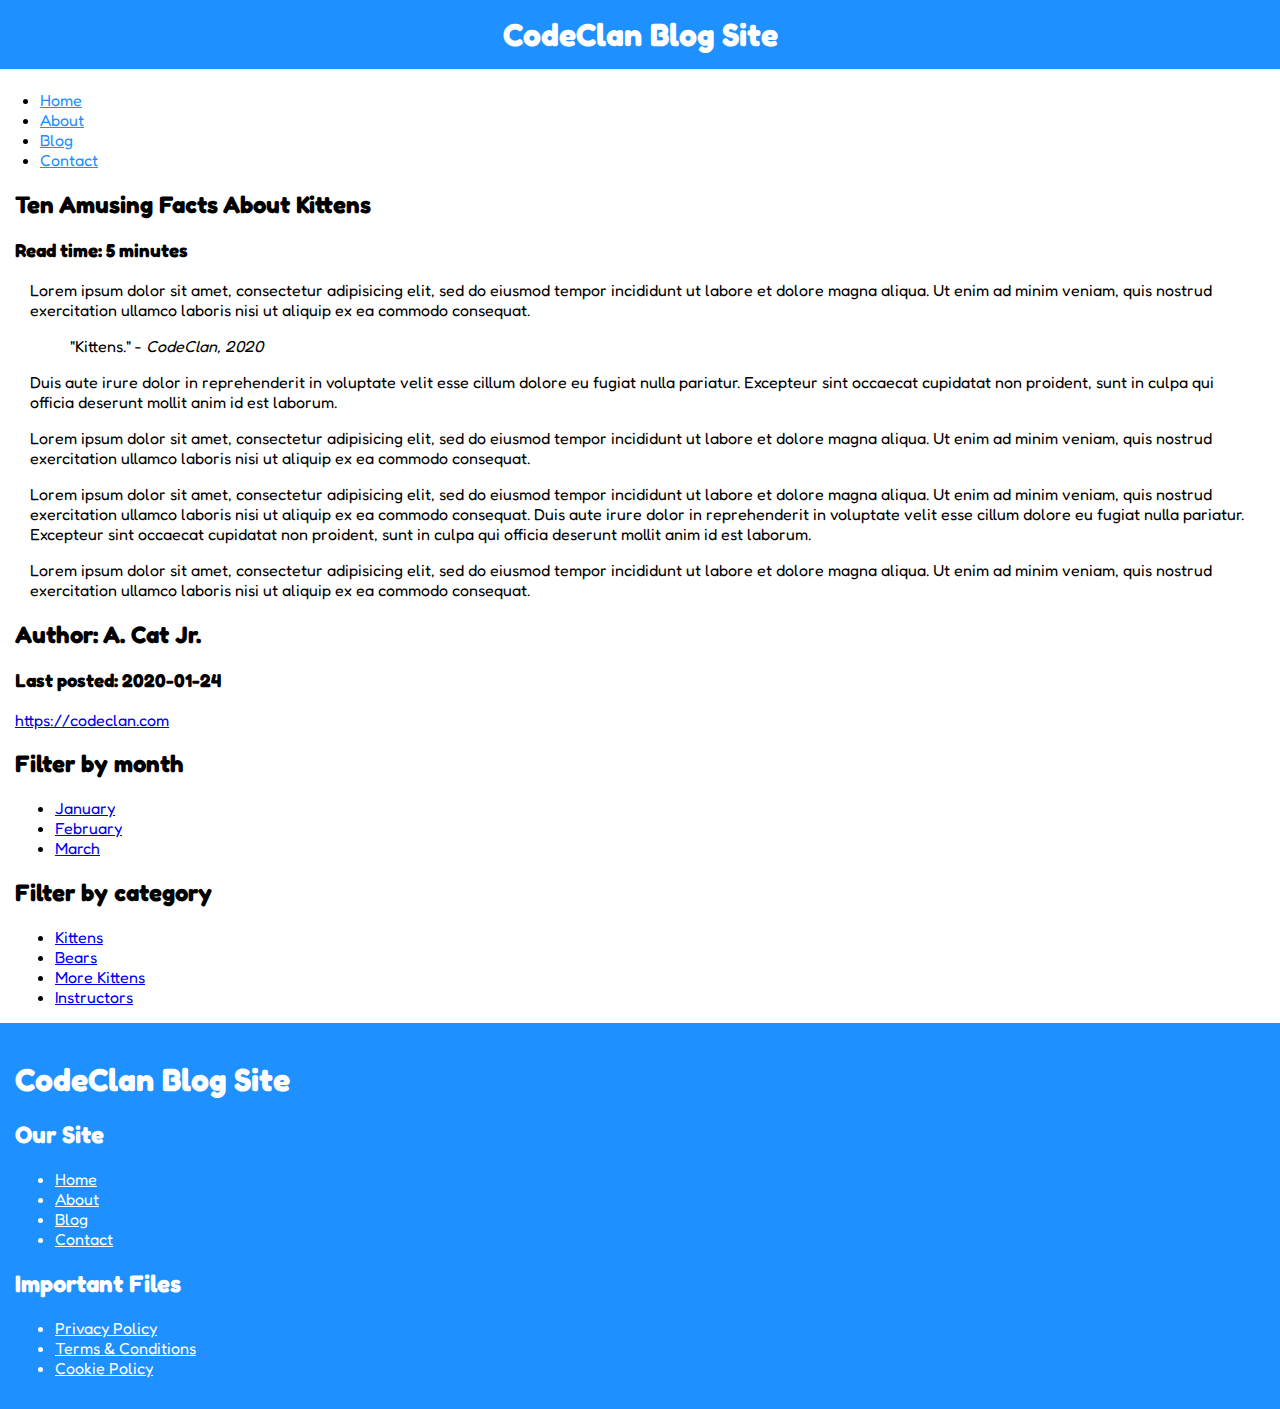
<file: 01_html/lesson_code/index.html>
<!DOCTYPE html>
<html lang="en">
<head>
  <meta charset="UTF-8">
  <meta http-equiv="X-UA-Compatible" content="IE=edge">
  <meta name="viewport" content="width=device-width, initial-scale=1.0">
  <title>CodeClan Blog Site</title>
  <link href="https://fonts.googleapis.com/css2?family=Fredoka+One&display=swap" rel="stylesheet">
  <link rel="stylesheet" href="style.css">
</head>
<body>
  <header>
    <h1 id="header-logo">CodeClan Blog Site</h1>
    <nav>
      <ul>
        <li>
          <a class="dodgerblue-link" href="/home">Home</a>
        </li>
        <li>
          <a class="dodgerblue-link" href="/about">About</a>
        </li>
        <li>
          <a class="dodgerblue-link" href="/blog">Blog</a>
        </li>
        <li>
          <a class="dodgerblue-link" href="/contact">Contact</a>
        </li>
      </ul>
    </nav>
  </header>
  <main>
    <article>
      <header>
          <h2>Ten Amusing Facts About Kittens</h2>
          <h3>Read time: 5 minutes</h3>
      </header>
      <main>
        <p>
          Lorem ipsum dolor sit amet, consectetur adipisicing elit, sed do eiusmod tempor incididunt ut labore et dolore
          magna aliqua. Ut enim ad minim veniam, quis nostrud exercitation ullamco laboris nisi ut aliquip ex ea commodo
          consequat.
        </p>
        <blockquote cite="https://codeclan.com/">
          "Kittens." - <cite>CodeClan, 2020</cite>
        </blockquote>
        <p>
          Duis aute irure dolor in reprehenderit in voluptate velit esse cillum dolore eu fugiat nulla pariatur.
          Excepteur sint occaecat cupidatat non proident, sunt in culpa qui officia deserunt mollit anim id est laborum.
        </p>
        <p>
          Lorem ipsum dolor sit amet, consectetur adipisicing elit, sed do eiusmod tempor incididunt ut labore et dolore
          magna aliqua. Ut enim ad minim veniam, quis nostrud exercitation ullamco laboris nisi ut aliquip ex ea commodo
          consequat.
        </p>
        <p>
          Lorem ipsum dolor sit amet, consectetur adipisicing elit, sed do eiusmod tempor incididunt ut labore et dolore
          magna aliqua. Ut enim ad minim veniam, quis nostrud exercitation ullamco laboris nisi ut aliquip ex ea commodo
          consequat.
          Duis aute irure dolor in reprehenderit in voluptate velit esse cillum dolore eu fugiat nulla pariatur.
          Excepteur sint occaecat cupidatat non proident, sunt in culpa qui officia deserunt mollit anim id est laborum.
        </p>
        <p>
          Lorem ipsum dolor sit amet, consectetur adipisicing elit, sed do eiusmod tempor incididunt ut labore et dolore
          magna aliqua. Ut enim ad minim veniam, quis nostrud exercitation ullamco laboris nisi ut aliquip ex ea commodo
          consequat.
        </p>
      </main>
      <footer>
          <h2>Author: A. Cat Jr.</h2>
          <h3>Last posted: 2020-01-24</h3>
          <a href="https://codeclan.com/" target="_blank">https://codeclan.com</a>
      </footer>
    </article>
    <aside>
      <section>
        <h2>Filter by month</h2>
        <nav>
          <ul>
            <li><a href="/blog/month/january">January</a></li>
            <li><a href="/blog/month/february">February</a></li>
            <li><a href="/blog/month/march">March</a></li>
          </ul>
        </nav>
      </section>
      <section>
        <h2>Filter by category</h2>
        <nav>
          <ul>
            <li><a href="/blog/kittens">Kittens</a></li>
            <li><a href="/blog/bears">Bears</a></li>
            <li><a href="/blog/morekittens">More Kittens</a></li>
            <li><a href="/blog/instructors">Instructors</a></li>
          </ul>
        </nav>
      </section>
    </aside>
  </main>
  <footer>
    <h1>CodeClan Blog Site</h1>
    <div id="footer-container">
      <section>
        <h2>Our Site</h2>
        <nav>
          <ul>
            <li><a href="/home">Home</a></li>
            <li><a href="/about">About</a></li>
            <li><a href="/blog">Blog</a></li>
            <li><a href="/contact">Contact</a></li>
          </ul>
        </nav>
      </section>
      <section>
        <h2>Important Files</h2>
        <nav>
          <ul>
            <li><a href="/">Privacy Policy</a></li>
            <li><a href="/">Terms & Conditions</a></li>
            <li><a href="/">Cookie Policy</a></li>
          </ul>
        </nav>
      </section>
    </div>
  </footer>
</body>
</html>
</file>
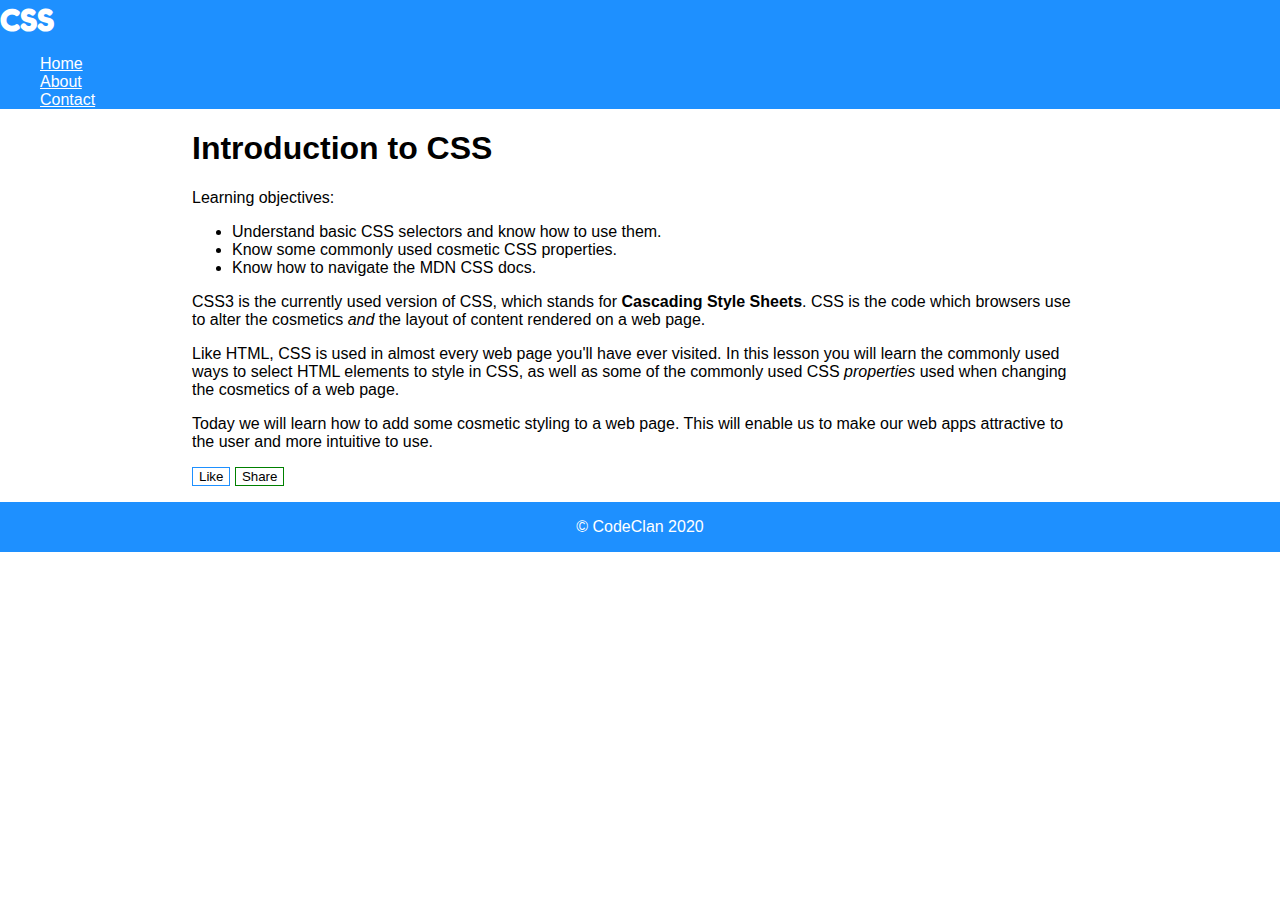
<file: 02_css/end_code/index.html>
<!DOCTYPE html>
<html lang="en">
<head>
  <meta charset="UTF-8">
  <meta name="viewport" content="width=device-width, initial-scale=1.0">
  <link rel="stylesheet" href="style.css">
  <link href="https://fonts.googleapis.com/css2?family=Fredoka+One&display=swap" rel="stylesheet">
  <title>CSS</title>
</head>
<body>
  <header>
    <h1 id="logo">CSS</h1>
    <nav>
      <ul>
        <li>
          <a href="/">Home</a>
        </li>
        <li>
          <a href="/">About</a>
        </li>
        <li>
          <a href="/">Contact</a>
        </li>
      </ul>
    </nav>
  </header>
  <main>
    <article>
      <header>
        <h1>Introduction to CSS</h1>
      </header>
        <p>Learning objectives:</p>
        <ul>
          <li>Understand basic CSS selectors and know how to use them.</li>
          <li>Know some commonly used cosmetic CSS properties.</li>
          <li>Know how to navigate the MDN CSS docs.</li>
        </ul>
        <p>CSS3 is the currently used version of CSS, which stands for <strong>Cascading Style Sheets</strong>. CSS is the code which browsers use
        to alter the cosmetics <em>and</em> the layout of content rendered on a web page.</p>
        <p>Like HTML, CSS is used in almost every web page you'll have ever visited. In this lesson you will learn the commonly
        used ways to select HTML elements to style in CSS, as well as some of the commonly used CSS <em>properties</em> used when
        changing the cosmetics of a web page.</p>
        <p>Today we will learn how to add some cosmetic styling to a web page. This will enable us to make our web apps attractive to the user and more intuitive to use.</p>
      <footer>
        <button class="like-button">Like</button>
        <button class="share-button">Share</button>
      </footer>
    </article>
  </main>
  <footer>
    <p>&copy; CodeClan 2020</p>
  </footer>
</body>
</html>
</file>
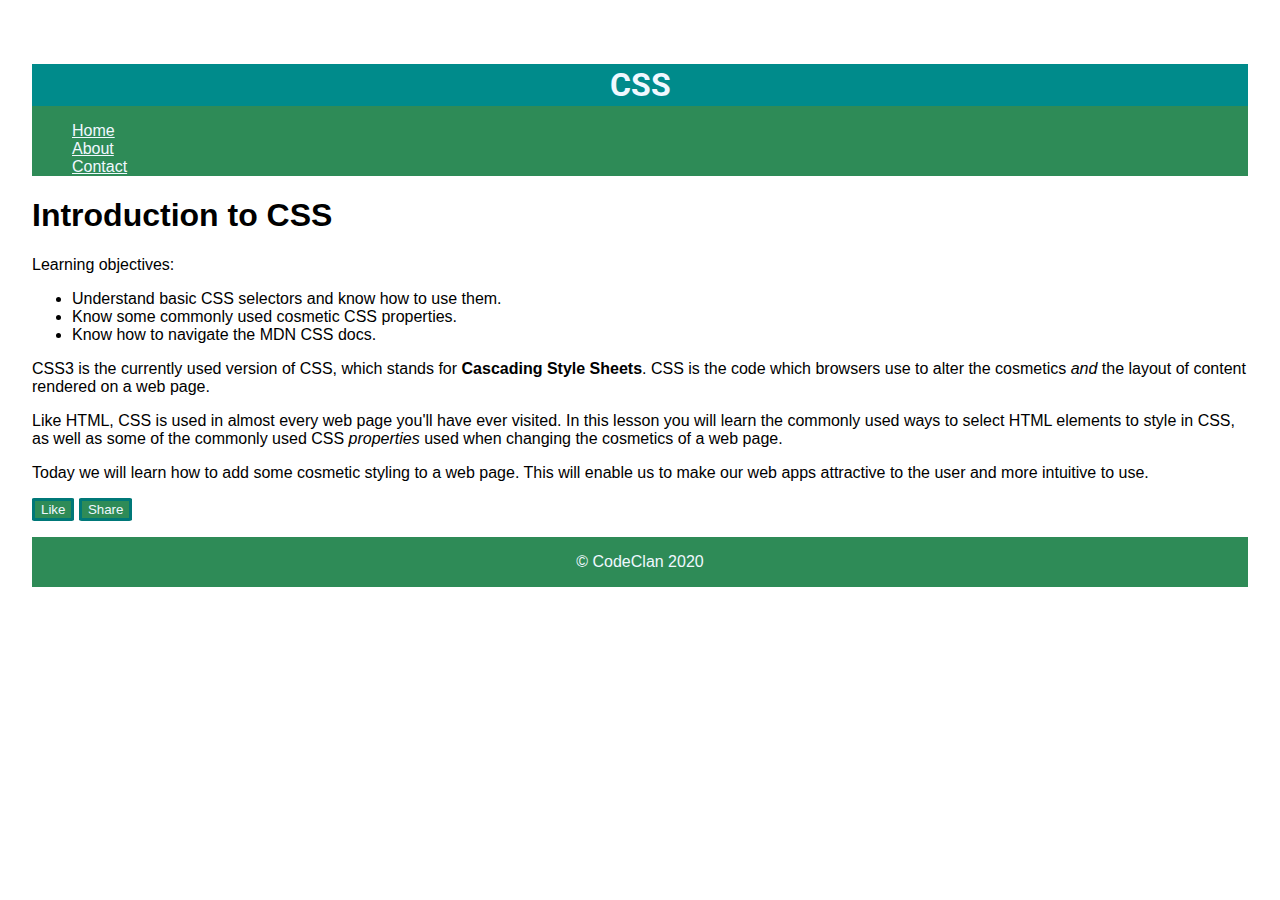
<file: 02_css/start_code/index.html>
<!DOCTYPE html>
<html lang="en">
<head>
  <meta charset="UTF-8">
  <meta name="viewport" content="width=device-width, initial-scale=1.0">
  <link rel="stylesheet" href="styles/style.css">
  <link rel="preconnect" href="https://fonts.googleapis.com">
  <link rel="preconnect" href="https://fonts.gstatic.com" crossorigin>
  <link href="https://fonts.googleapis.com/css2?family=Roboto:wght@100&display=swap" rel="stylesheet">
  <title>CSS</title>
</head>
<body>
  <header>
    <h1 id="logo">CSS</h1>
    <nav>
      <ul>
        <li>
          <a href="/">Home</a>
        </li>
        <li>
          <a href="/">About</a>
        </li>
        <li>
          <a href="/">Contact</a>
        </li>
      </ul>
    </nav>
  </header>
  <main>
    <article>
      <header>
        <h1>Introduction to CSS</h1>
      </header>
        <p>Learning objectives:</p>
        <ul>
          <li>Understand basic CSS selectors and know how to use them.</li>
          <li>Know some commonly used cosmetic CSS properties.</li>
          <li>Know how to navigate the MDN CSS docs.</li>
        </ul>
        <p>
          CSS3 is the currently used version of CSS, which stands for <strong>Cascading Style Sheets</strong>. CSS is the code
          which browsers use to alter the cosmetics <em>and</em> the layout of content rendered on a web page.
        </p>
        <p>
          Like HTML, CSS is used in almost every web page you'll have ever visited. In this lesson you will learn the
          commonly used ways to select HTML elements to style in CSS, as well as some of the commonly used CSS
          <em>properties</em> used when changing the cosmetics of a web page.
        </p>
        <p>
          Today we will learn how to add some cosmetic styling to a web page. This will enable us to make our web apps
          attractive to the user and more intuitive to use.
        </p>
      <footer>
        <button class="like-button">Like</button>
        <button class="share-button">Share</button>
      </footer>
    </article>
  </main>
  <footer>
    <p>&copy; CodeClan 2020</p>
  </footer>
</body>
</html>
</file>
<file: 01_html/lesson_code/style.css>
body {
  margin: 0;
  font-family: "Fredoka One", Helvetica, Arial, sans-serif;
}

body > footer {
  background-color: dodgerblue;
  padding: 15px;
}

main {
  padding: 0 15px;
}

body > footer * {
  color: white;
}

#header-logo {
  text-align: center;
  background-color: dodgerblue;
  margin-top: 0;
  padding: 15px 0;
  color: white;
}

.dodgerblue-link {
  color: dodgerblue;
}
</file>
<file: 02_css/end_code/style.css>
body {
  margin: 0;
  font-family: Helvetica, Arial, sans-serif
}

body > header {
  background-color: dodgerblue;
  color: white;
}

#logo {
  margin: 0;
  font-family: "Fredoka One", sans-serif;
}

nav > ul {
  list-style: none;
}

nav > ul > li > a {
  color: white;
}

body > main > article {
  margin: auto;
  width: 70%;
}

body > footer {
  background-color: dodgerblue;
}

body > footer > p {
  padding: 16px;
  text-align: center;
  color: white;
}

.like-button {
  background-color: transparent;
  border: 1px solid dodgerblue;
}

.share-button {
  background-color: transparent;
  border: 1px solid green;
}
</file>
<file: 02_css/start_code/styles/style.css>
/* 
Colour Schema
background: seagreen;
text colour: aliceblue; 
 */

body {
    font-family: Arial, Helvetica, sans-serif;

    /* remove default stylings */
    margin: 2.5%;
    margin-top: 5%;
}

body > footer  {
    background-color: seagreen;
}

body > footer > p {
    padding: 16px;
    color: aliceblue;
    text-align: center;
}

body > header{
    background-color: seagreen;
    color: aliceblue;
}
#logo{
    background-color: darkcyan;
    text-align: center;
    font-family: "roboto";

    padding: 2px;
    margin: 0px;
}

nav > ul {
    list-style: none;
}

nav > ul > li > a {
    color: aliceblue;
}

.like-button {
    background-color: seagreen;
    border: 3px solid rgb(0, 120, 120);
    border-radius: 5%;
    color: aliceblue;

}
.share-button {
    background-color: seagreen;
    border: 3px solid rgb(0, 120, 120);
    border-radius: 5%;
    color: aliceblue;

}
</file>
